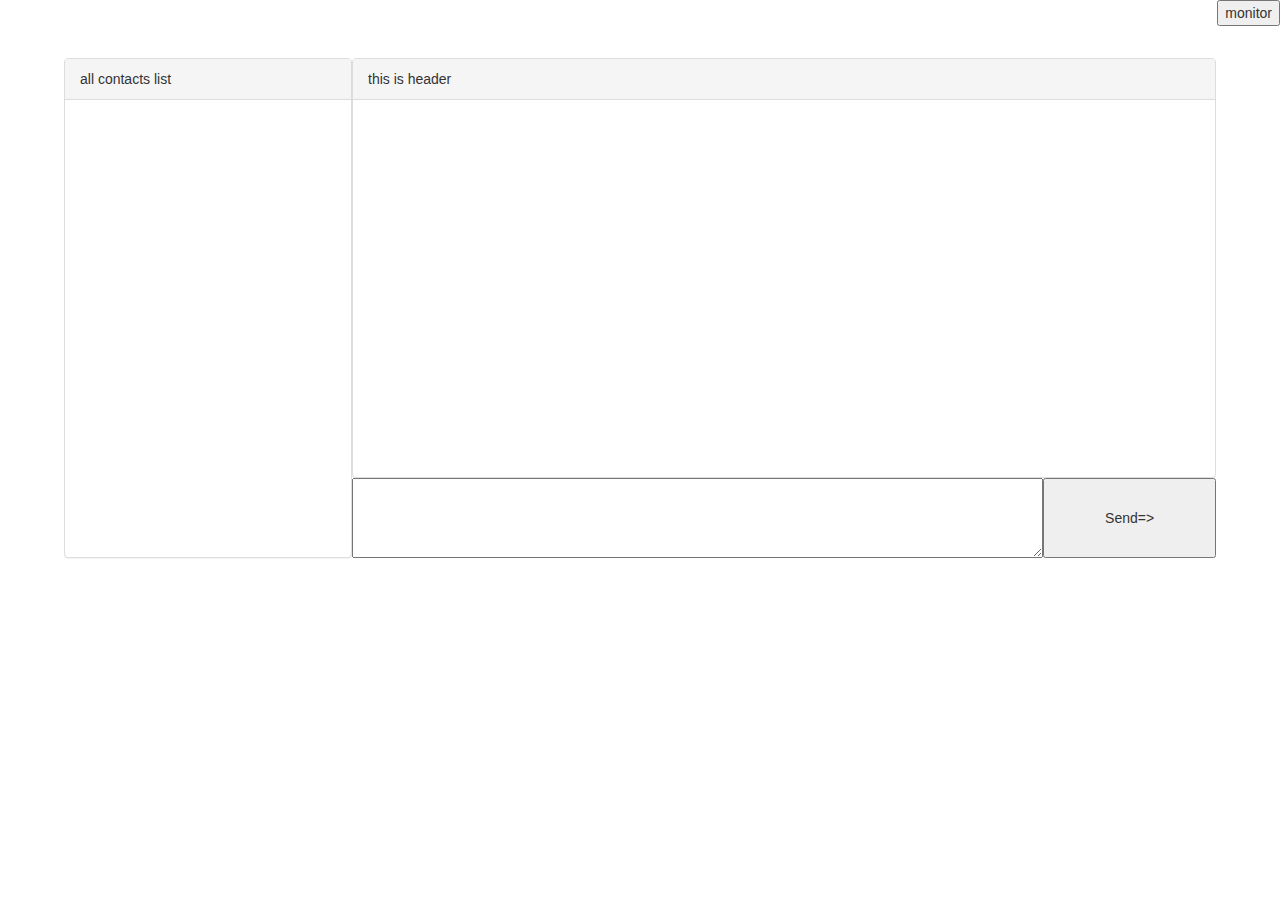
<file: webpage/index.html>
<!DOCTYPE HTML>
<html>

<head>
    <script src="./js/jquery-3.2.1.js"></script>
    <script src="./js/base62.js"></script>
    <script src="./js/webuploader.js"></script>
    <script src="./js/database.js"></script>
    <script src="./js/main.js"></script>
    <script src="./js/view.js"></script>
    <link type="text/css" rel="stylesheet" href="./css/main.css">
    <link type="text/css" rel="stylesheet" href="./css/bootstrap.css">
    <style>

    </style>
</head>

<body>
    <div><img id="QRCode"></div>
    <div class="mainView">
        <div class="panel panel-default">
            <div class="panel-heading">all contacts list</div>
            <div id="contactList" class="container">
                <label class="panel-body">
                    <input name="contact" type="radio" value="" >
                    <span>contact name</span>
                </label>
            </div>
            <!--$( 'input[name="contact"]:checked').val()-->
        </div>
        <div class="chatArea">
            <div cus-id="chatBox" class="panel panel-default">
                <div class="panel-heading">this is header</div>
                <div class="msgs">
                    <div class="msg l">
                        <span class="label label-default username"></span>
                        <span class="content"></span>
                    </div>
                    <div class="msg r">
                        <span class="content"></span>
                        <span class="label label-default username"></span>
                    </div>
                </div>
                <!--$( 'input[name="contact"]:checked').val()-->
            </div>
            <div class="editor">
                <textarea></textarea>
                <button id="sendMsg" class="">Send=></button>
            </div>
        </div>
    </div>
    <button id="monitor" style="position:fixed;top:0px;right:0px;">monitor</button>

</body>

</html>
</file>
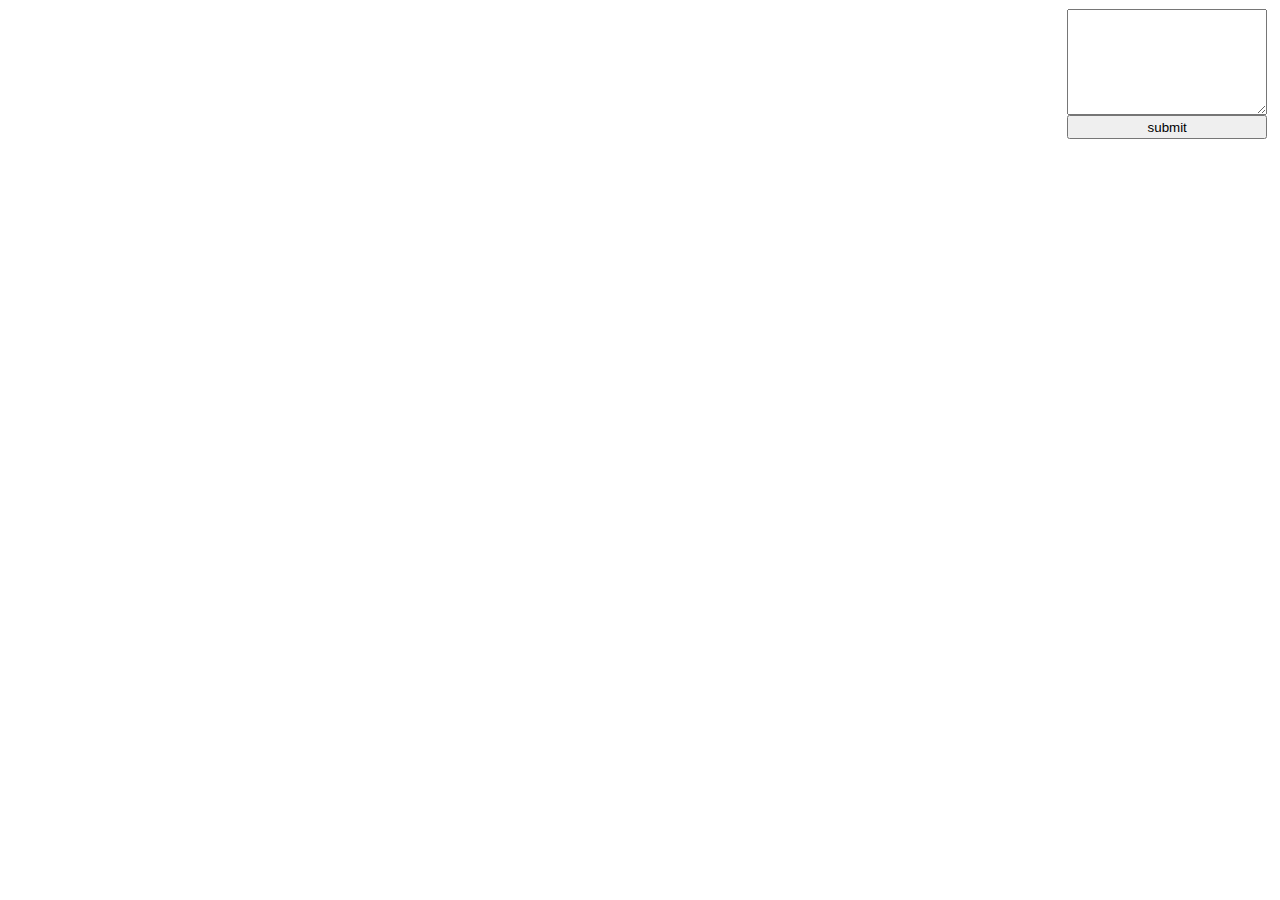
<file: editor.html>
<!DOCTYPE HTML>
<html>
	<head>
		<style>
			.editArea{
				height:100px;
				width:200px;
				display:block;
				position:fixed;
				top:1%;
				right:1%;
				z-index:2048;
			}
			.editArea>textarea{
				height:100px;
				width:194px;
				padding:2px;
				display:block;
			}
			.editArea>button{
				height:24px;
				width:200px;
			}
		</style>
	</head>
	<body>
		<div class="editArea"> 
			<textarea></textarea>
			<button ">submit</button>
		</div>
	</body>
</html>
</file>
<file: webpage/css/main.css>
.hide {
    display: none;
}

.mainView {
    height: 500px;
    width: 90%;
    margin: 3% 5%;
}

.mainView>.panel {
    height: 500px;
    width: 25%;
    float: left;
    margin: 0px;
}

.panel>.container {
    height: 459px;
    width: 100%;
    overflow-y: scroll;
    padding: 0px;
}

.mainView>.panel input[type="radio"] {
    display: none;
}

.mainView>.panel .panel-body {
    width: 94%;
    margin: 1% 3%;
    padding: 5px 20px;
    border-radius: 8px;
    background-color: #eee;
    border-style: solid;
    border-width: 1px;
    border-color: #8aa;
}

.mainView>.panel .panel-body.highlight {
    background-color: #aaa;
}

.mainView>.chatArea {
    height: 500px;
    width: 75%;
    float: right;
}

.chatArea>.panel {
    height: 420px;
    margin: 0px;
}

.panel>.msgs {
    font-size: 18px;
    overflow-y: scroll;
    height: 379px;
}

.msgs>.msg.l {
    padding: 0px 20% 0px 0px;
    margin: 2%;
    text-align: left;
}

.msgs>.msg.r {
    padding: 0px 0px 0px 20%;
    margin: 2%;
    text-align: right;
}

.chatArea>.editor {
    height: 80px;
}

.chatArea>.editor>textarea {
    height: 80px;
    width: 80%;
    float: left;
}

.chatArea>.editor>button {
    height: 80px;
    width: 20%;
    float: right;
}
</file>
